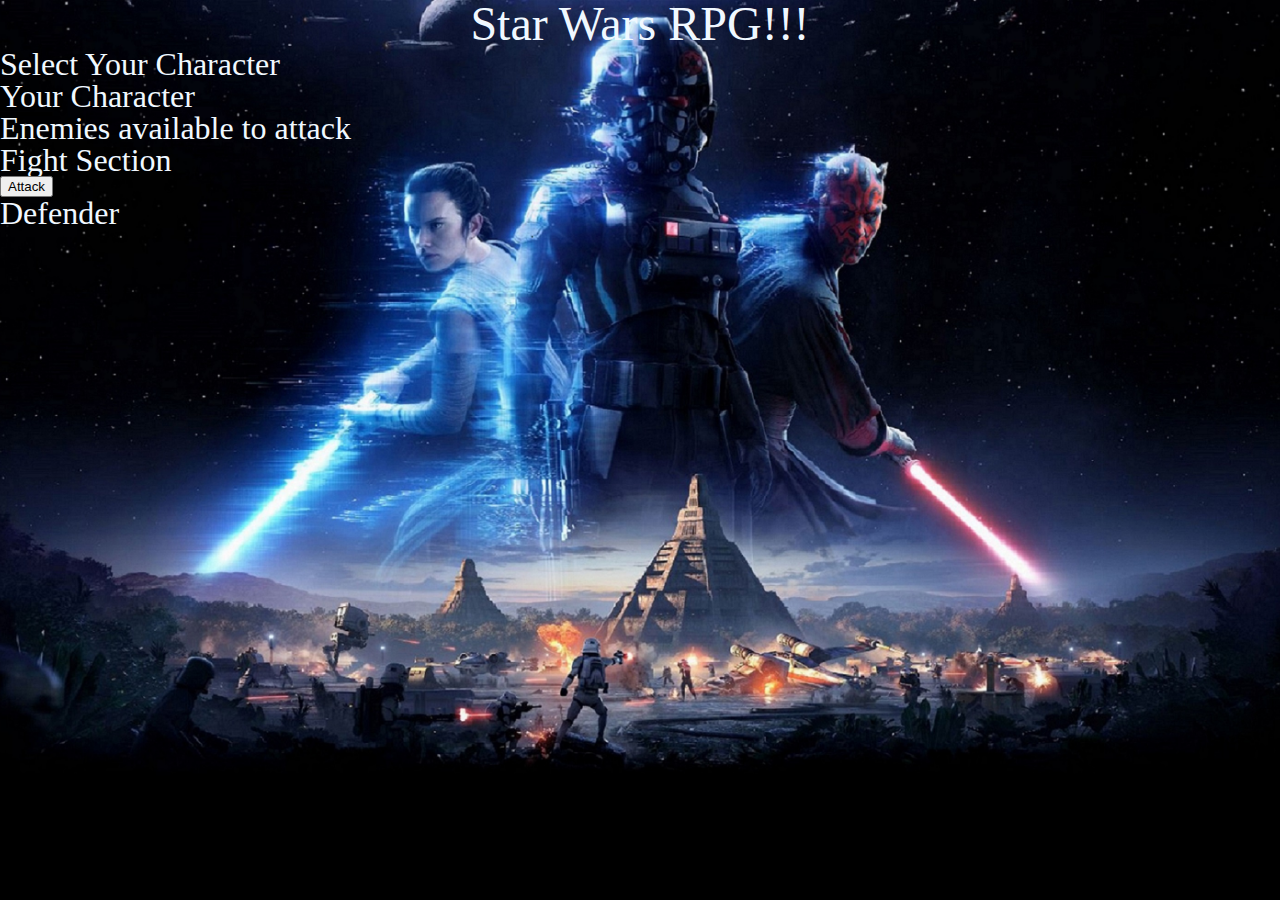
<file: index.html>
<!DOCTYPE html>
<html lang="en">

<head>
    <meta charset="UTF-8">
    <meta name="viewport" content="width=device-width, initial-scale=1.0">
    <meta http-equiv="X-UA-Compatible" content="ie=edge">
    <title>StarWarsRPG</title>
    <link rel="stylesheet" type="text/css" href="assets/CSS/reset.css">
    <link rel="stylesheet" type="text/css" href="assets/CSS/style.css">
    <script src="https://code.jquery.com/jquery-3.4.1.js"
        integrity="sha256-WpOohJOqMqqyKL9FccASB9O0KwACQJpFTUBLTYOVvVU=" crossorigin="anonymous"></script>
    <script src="assets/javascript/game.js"></script>

</head>

<body>
    <div class="main-section-title">Star Wars RPG!!!</div>
    <div id="main-game-section">
        <!--where you can select the player-->

        <div id="characters-section">
            <div class="section-title">Select Your Character</div>
        </div>

        <!--selected character section-->
        <div id="characters-section">
            <div class="section-title">Your Character</div>
            <div class="selected-character"></div>
        </div>

        <!--where character will appear-->
        <div id="selected-character">
        </div>

        <div id="available-to-attack-section">
            <div class="section-title">Enemies available to attack</div>
        </div>

        <div class="section-title">Fight Section</div>
        <div id="fight-section">
            <button id="attack-button">Attack</button>
        </div>

        <!--this is for the defender area-->
        <div id="action">
            <div class="character-section"></div>
            <div class="section-title">Defender</div>
            <!--this is for the defender area-->
            <div id="defender"></div>
        </div>
    </div>
    </div>
    <div id="game-message"></div>
</body>

</html>
</file>
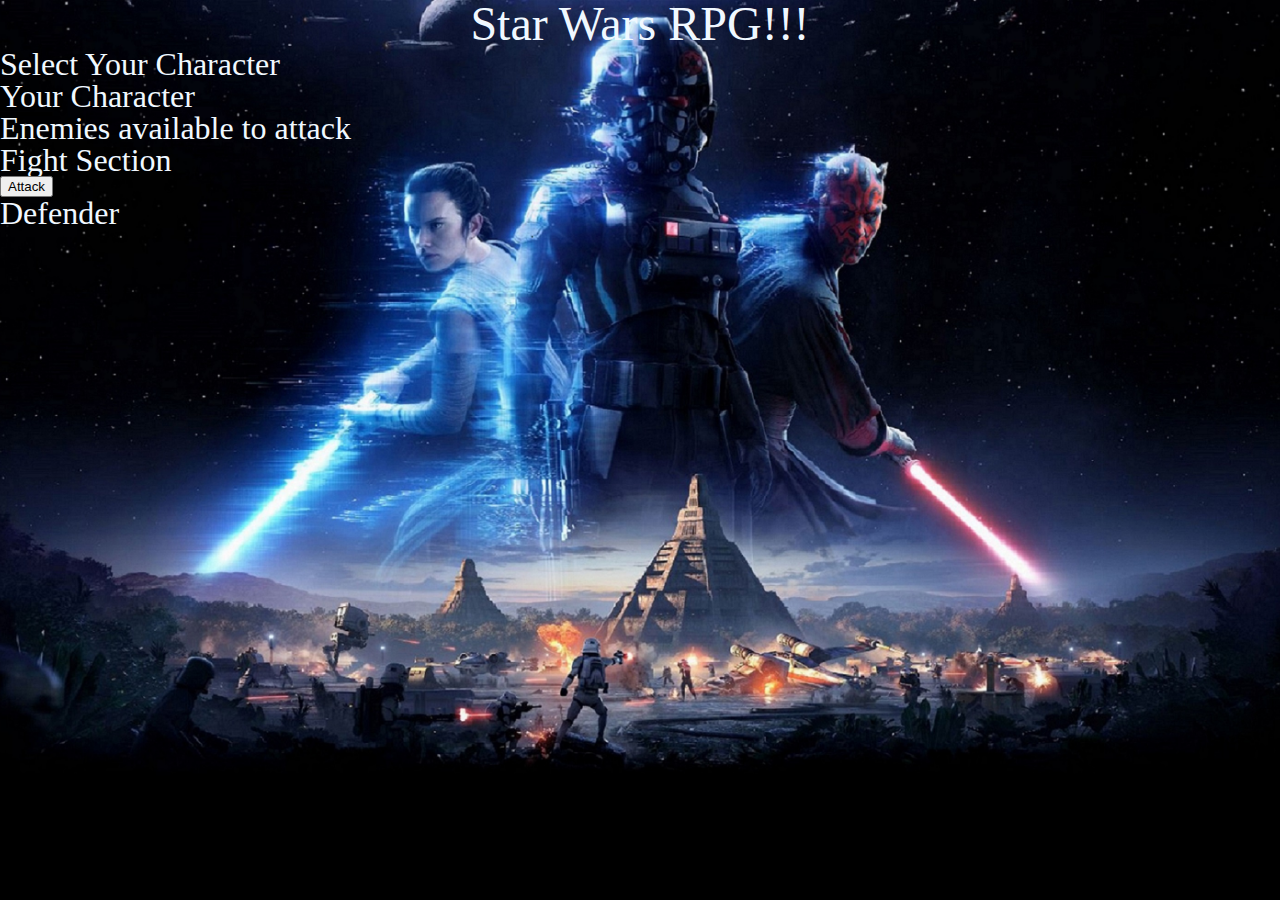
<file: indext.html>
<!DOCTYPE html>
<html lang="en">

<head>
    <meta charset="UTF-8">
    <meta name="viewport" content="width=device-width, initial-scale=1.0">
    <meta http-equiv="X-UA-Compatible" content="ie=edge">
    <title>StarWarsRPG</title>
    <link rel="stylesheet" type="text/css" href="assets/CSS/reset.css">
    <link rel="stylesheet" type="text/css" href="assets/CSS/style.css">
    <script src="https://code.jquery.com/jquery-3.4.1.js"
        integrity="sha256-WpOohJOqMqqyKL9FccASB9O0KwACQJpFTUBLTYOVvVU=" crossorigin="anonymous"></script>
    <script src="assets/javascript/game.js"></script>

</head>

<body>
    <div class="main-section-title">Star Wars RPG!!!</div>
    <div id="main-game-section">
        <!--where you can select the player-->

        <div id="characters-section">
            <div class="section-title">Select Your Character</div>
        </div>

        <!--selected character section-->
        <div id="characters-section">
            <div class="section-title">Your Character</div>
            <div class="selected-character"></div>
        </div>

        <!--where character will appear-->
        <div id="selected-character">
        </div>

        <div id="available-to-attack-section">
            <div class="section-title">Enemies available to attack</div>
        </div>

        <div class="section-title">Fight Section</div>
        <div id="fight-section">
            <button id="attack-button">Attack</button>
        </div>


        <!--this is for the defender area-->
        <div id="action">
            <div class="character-section"></div>
            <div class="section-title">Defender</div>
            <!--this is for the defender area-->
            <div id="defender"></div>
        </div>
    </div>
    </div>
    <div id="game-message"></div>
</body>

</html>
</file>
<file: assets/CSS/style.css>
.main-section-title{
   font-size: 300%;
   text-align: center;
   color: aliceblue;
}
.section-title{
    font-size: 200%;
    color: aliceblue;
}
body{
    background-image: url(../images/battlefront-ii.jpg);
    background-repeat: no-repeat;
    background-position: center;
    background-attachment: fixed;
    background-size: cover;
}

.character{
    display: inline-block;
    border-style: solid;
    border-color: green;
    border-width: 3px;
    cursor: pointer;
    background-color: white;
}

img{
    height: 100px;
    width: 150px;
    border-radius: 10px;
}

.character-image{
    padding-right: 16px;
    padding-left: 16px;
    margin-top: 3px;
    margin-left: 3px;
}

#game-message{
    font-size: 150%;
    text-align: left;
    color: aliceblue;
}

.character-name {text-align: center;}
.character-health {text-align: center;}
</file>
